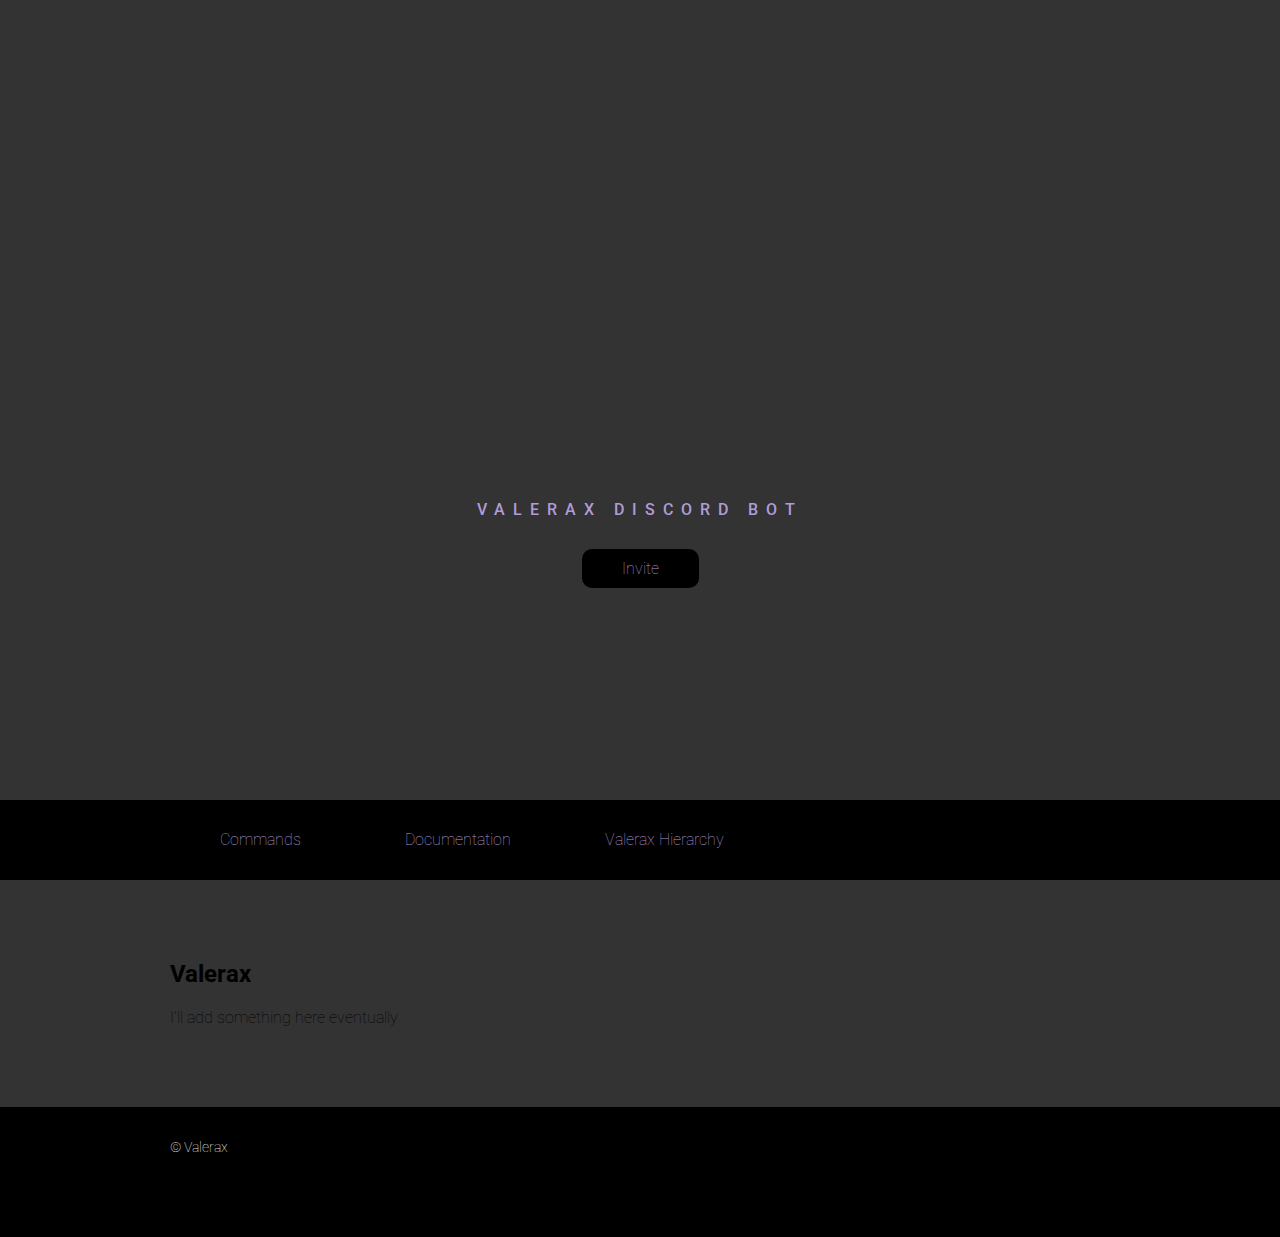
<file: public/index.html>
<!DOCTYPE html>
<html>
  <head>
    <link href='https://fonts.googleapis.com/css?family=Roboto:400,300,500,100' rel='stylesheet' type='text/css'>
<link href="style.css" type="text/css" rel="stylesheet">
  </head>
  <body>
    <div class="header">
      <div class="container">
        <p>Valerax Discord Bot</p>
        <a class="btn" href="https://discord.com/api/oauth2/authorize?client_id=726168507686977616&permissions=8&scope=bot">Invite</a>
      </div>
    </div>

    <div class="nav">
      <div class="container">
        <ul>
          <li><a class="btn" href="cmd.html">Commands</a></li>
          <li><a class="btn" href="Docs.html">Documentation</a></li>
          <li<a class="btn" href="#">Valerax Hierarchy</a></li>
        </ul>
      </div>
    </div>

    <div class="main">
      <div class="container">
        <h2>Valerax</h2>
        <p>I'll add something here eventually </p>
      </div>
    </div>

    <div class="footer">
      <div class="container">
        <p>&copy; Valerax </p>
      </div>
    </div>
  </body>
</html>
</file>
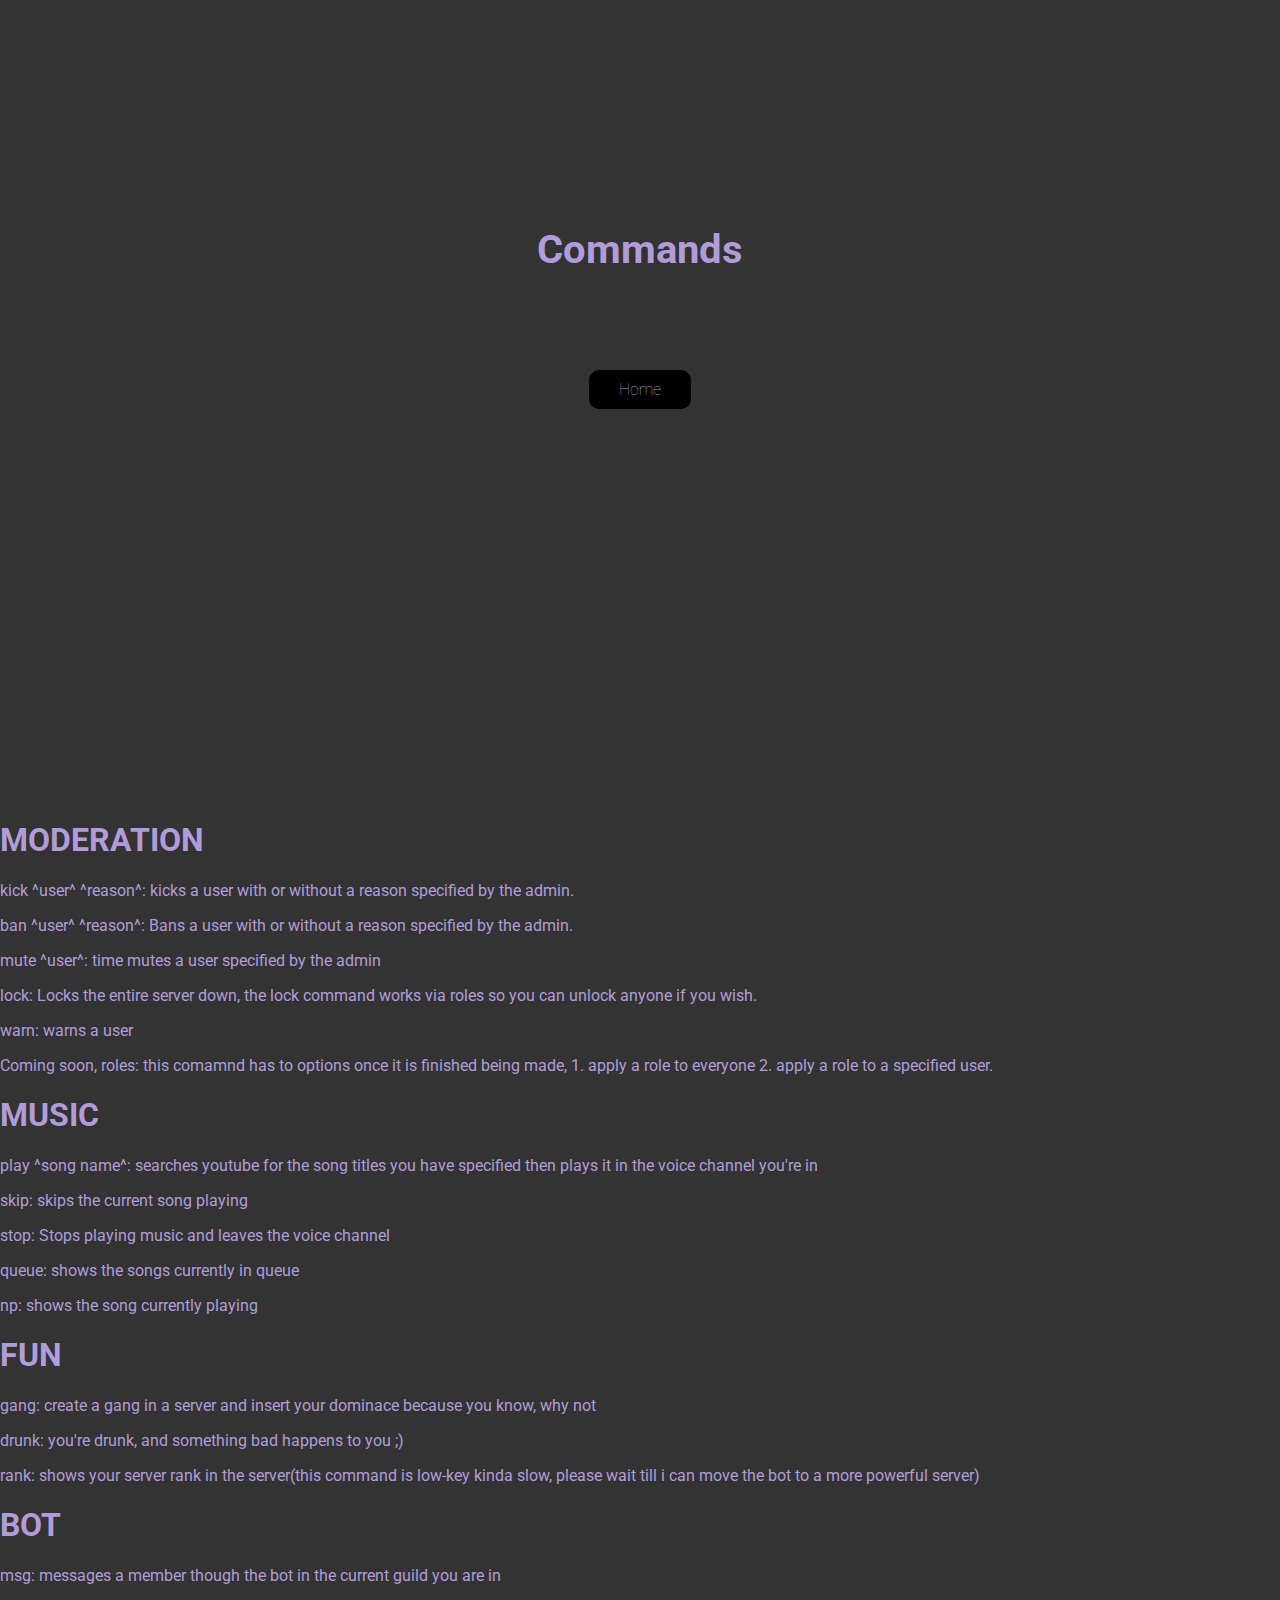
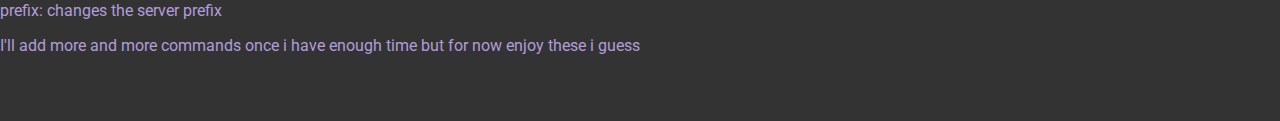
<file: cmd.html>
<!DOCTYPE html>
<html>
    <head>
        <link href='https://fonts.googleapis.com/css?family=Roboto:400,300,500,100' rel='stylesheet' type='text/css'>
        <link href="style1.css" type="text/css" rel="stylesheet">
    </head>
    <body>
        </div>
        <div class="header">
            <div class="container">
                    <h1>Commands</h1>
                    <a class="btn" href="index.html">Home</a>
                </div>
            </div>
        </div>
        
        <div class= 'cmds'>
            
            <h1>MODERATION</h1>
            <b>
                <p> kick ^user^ ^reason^: kicks a user with or without a reason specified by the admin. </p>
                <p> ban ^user^ ^reason^: Bans a user with or without a reason specified by the admin. </p>
                <p> mute ^user^: time mutes a user specified by the admin</p>
                <p> lock: Locks the entire server down, the lock command works via roles so you can unlock anyone if you wish. </p>
                <p>warn: warns a user </p>
                <p>Coming soon, roles: this comamnd has to options once it is finished being made, 1. apply a role to everyone 2. apply a role to a specified user.</p>
            </b>
            <h1>MUSIC</h1>
            <b>
                <p>play ^song name^: searches youtube for the song titles you have specified then plays it in the voice channel you're in</p>
                <p>skip: skips the current song playing</p>
                <p>stop: Stops playing music and leaves the voice channel</p>
                <p>queue: shows the songs currently in queue</p>
                <p>np: shows the song currently playing</p>
            </b>
            <h1>FUN</h1>
            <b>
                <p>gang: create a gang in a server and insert your dominace because you know, why not</p>
                <p>drunk: you're drunk, and something bad happens to you ;)</p>
                <p>rank: shows your server rank in the server(this command is low-key kinda slow, please wait till i can move the bot to a more powerful server)</p>
            </b>
            <h1>BOT</h1>
            <b>
                <p>msg: messages a member though the bot in the current guild you are in</p>
                <p>prefix: changes the server prefix </p>
                <p>I'll add more and more commands once i have enough time but for now enjoy these i guess</p>
            </b>
        </div>
    </body>
</html>
</file>
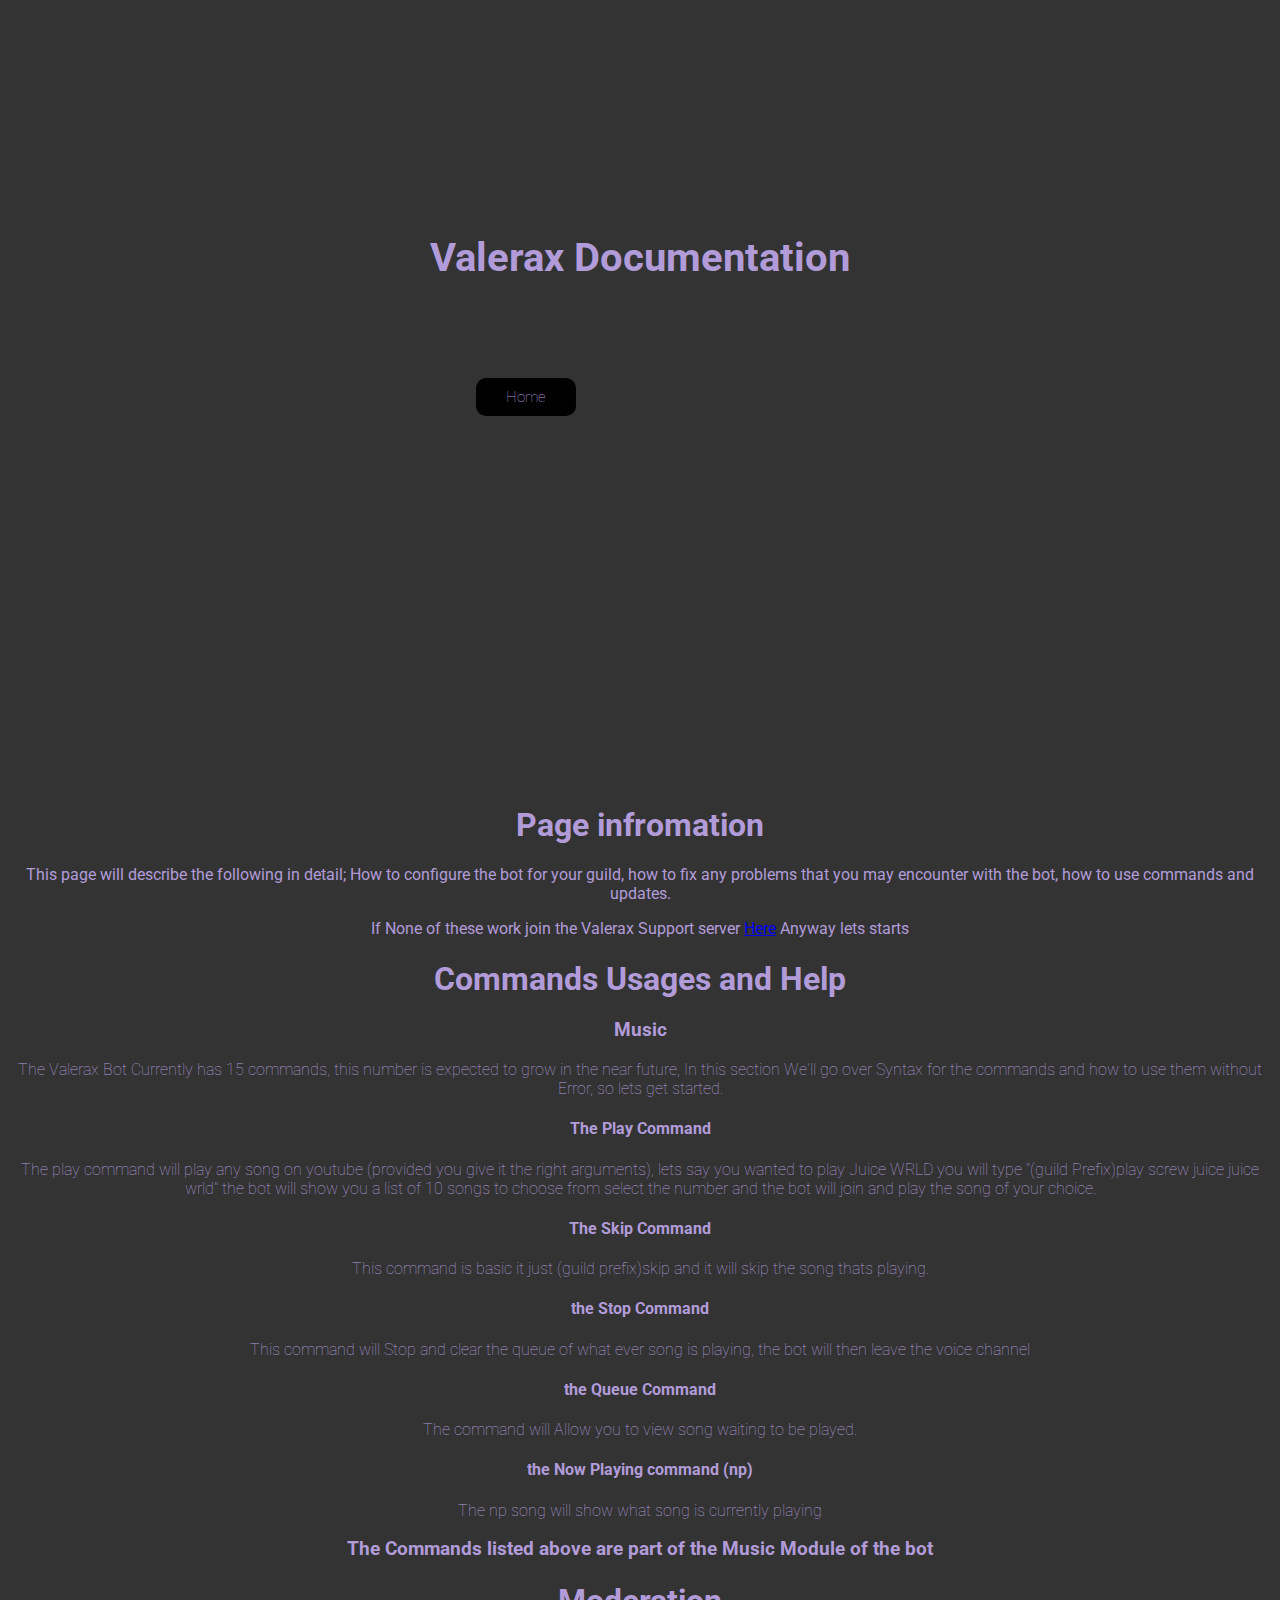
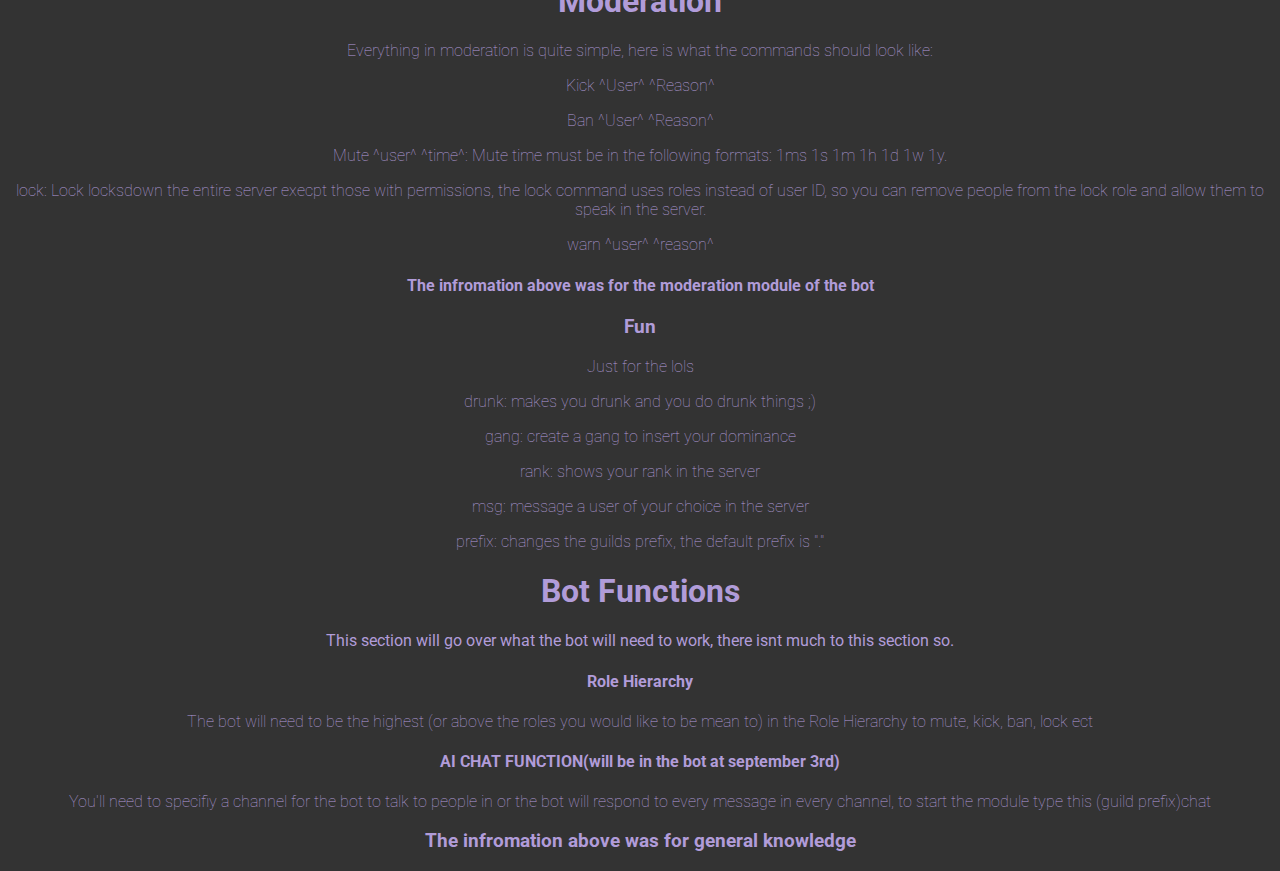
<file: Docs.html>
<!DOCTYPE html>
<html>
    <head>
        <meta name="viewport" content="width=device-width, initial-scale=1">
        <link href='https://fonts.googleapis.com/css?family=Roboto:400,300,500,100' rel='stylesheet' type='text/css'>
        <link href='style2.css' type="text/css" rel="stylesheet"> 
    </head>
    <body>
       
        <div class="header">
            <h1>Valerax Documentation</h1>
            <a class="btn" href="index.html">Home</a>
        </div>  

        </div>
           
        <div class="disc">
            <h1>
                Page infromation
            </h1>
           <b>
            <p>This page will describe the following in detail; How to configure the bot for your guild, how to fix any problems that you may encounter with the bot, how to use commands and updates.</p>
            <p>If None of these work join the Valerax Support server <a href="https://discord.gg/hC8ECVQ">Here</a> Anyway lets starts</p>
           </b> 
           <div id="cuh">
            <h1>Commands Usages and Help</h1>
            <h3>Music</h3>
            </b><p>The Valerax Bot Currently has 15 commands, this number is expected to grow in the near future, In this section We'll go over Syntax for the commands and how to use them without Error, so lets get started.</p>
            <h4>The Play Command</h4>
            <p>The play command will play any song on youtube (provided you give it the right arguments), lets say you wanted to play Juice WRLD you will type "(guild Prefix)play screw juice juice wrld" the bot will show you a list of 10 songs to choose from select the number and the bot will join and play the song of your choice.</p>
            <h4>The Skip Command</h4>
            <p>This command is basic it just (guild prefix)skip and it will skip the song thats playing.</p>
            <h4>the Stop Command</h4>
            <p>This command will Stop and clear the queue of what ever song is playing, the bot will then leave the voice channel</p>
            <h4>the Queue Command</h4>
            <p>The command will Allow you to view song waiting to be played.</p>
            <h4>the Now Playing command (np)</h4>
            <p>The np song will show what song is currently playing</p>
            <h3>The Commands listed above are part of the Music Module of the bot</h3>
            <h1>Moderation</h1>
            <p>Everything in moderation is quite simple, here is what the commands should look like:</p>
            <p>Kick ^User^ ^Reason^</p>
            <p>Ban ^User^ ^Reason^</p>
            <p>Mute ^user^ ^time^: Mute time must be in the following formats: 1ms 1s 1m 1h 1d 1w 1y.</p>
            <p>lock: Lock locksdown the entire server execpt those with permissions, the lock command uses roles instead of user ID, so you can remove people from the lock role and allow them to speak in the server.</p>
            <p>warn ^user^ ^reason^</p>
            <h4>The infromation above was for the moderation module of the bot</h4>
            <h3>Fun</h3>
            <p>Just for the lols</p>
            <p>drunk: makes you drunk and you do drunk things ;)</p>
            <p>gang: create a gang to insert your dominance</p>
            <p>rank: shows your rank in the server</p>
            <p>msg: message a user of your choice in the server</p>
            <p>prefix: changes the guilds prefix, the default prefix is "."</p>
        </div>
           <div id="bf">
               <h1>Bot Functions</h1>
               <p><b>This section will go over what the bot will need to work, there isnt much to this section so.</b></p>
               <h4>Role Hierarchy</h4>
               <p>The bot will need to be the highest (or above the roles you would like to be mean to) in the Role Hierarchy to mute, kick, ban, lock ect</p>
               <h4>AI CHAT FUNCTION(will be in the bot at september 3rd)</h4>
               <p>You'll need to specifiy a channel for the bot to talk to people in or the bot will respond to every message in every channel, to start the module type this (guild prefix)chat</p>
               <h3>The infromation above was for general knowledge</h3>
           </div>

           </div>
        
        </div>
    </body>
</html>
</file>
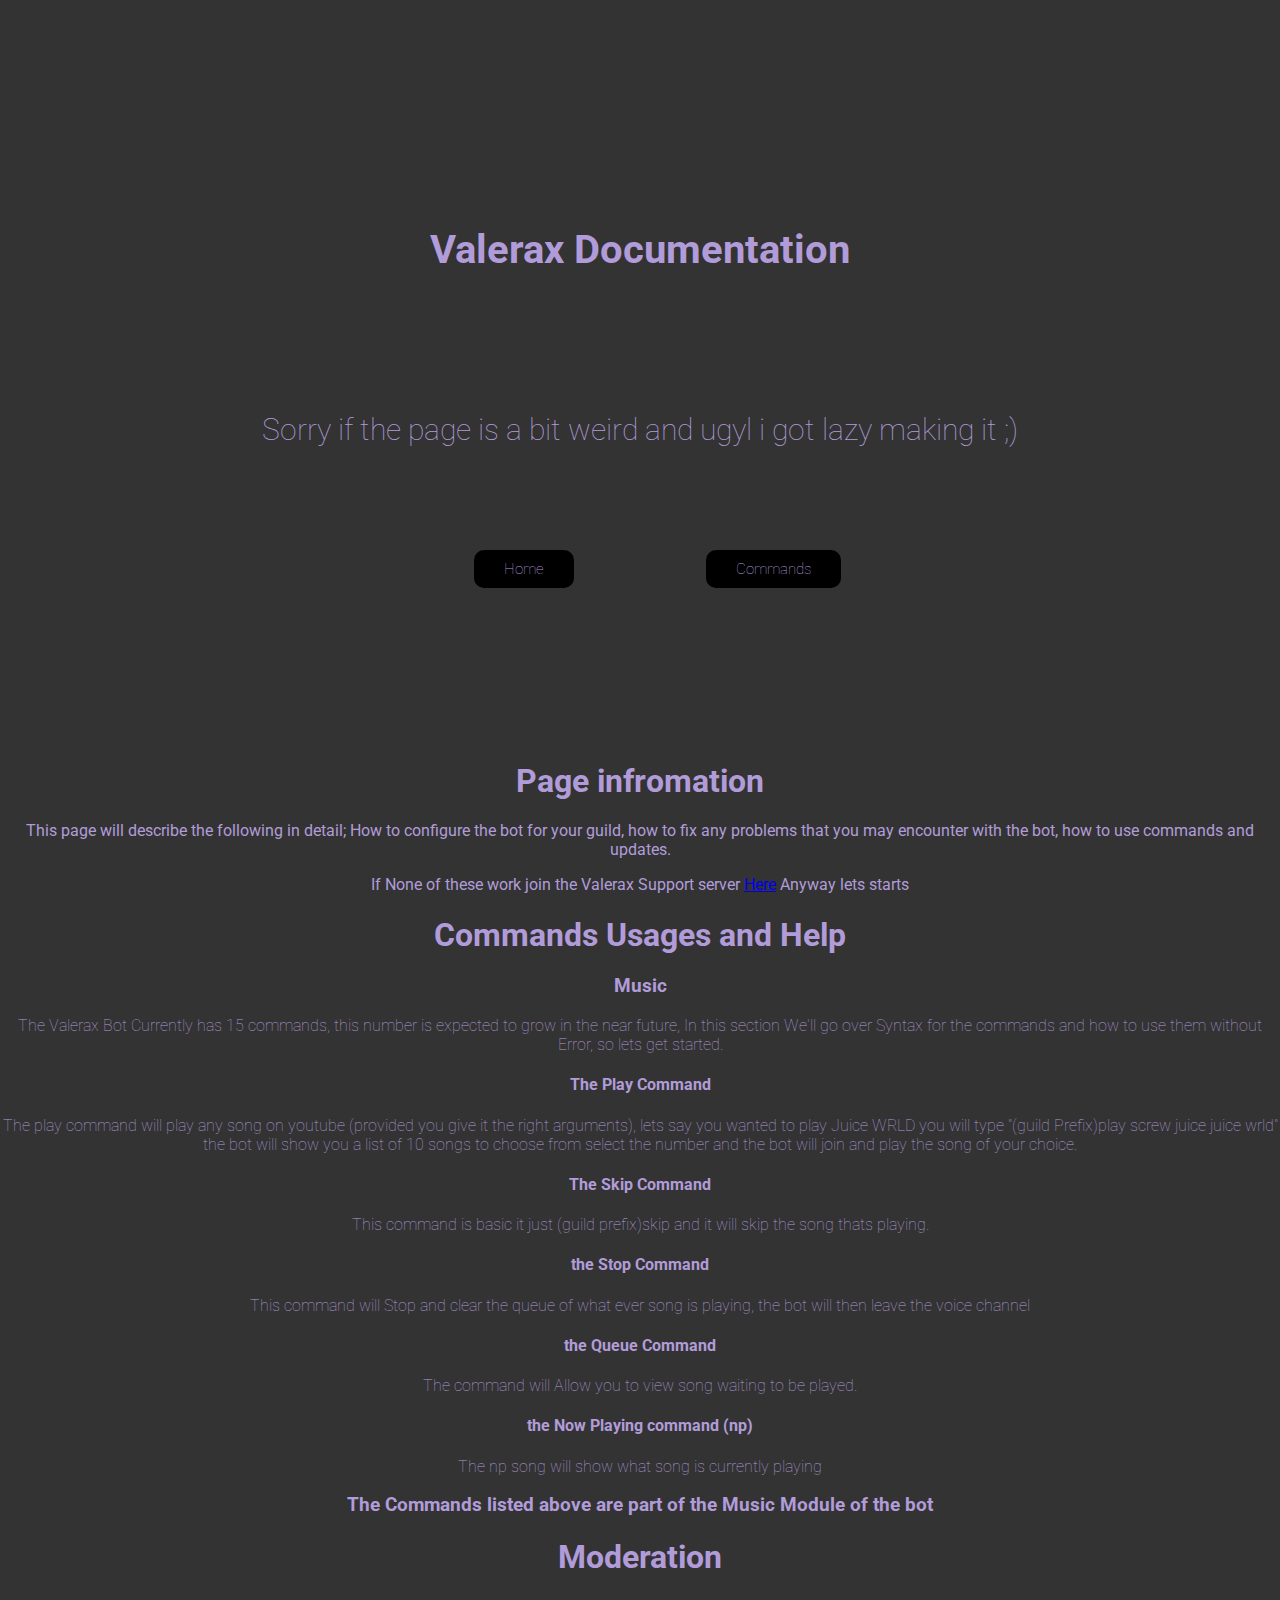
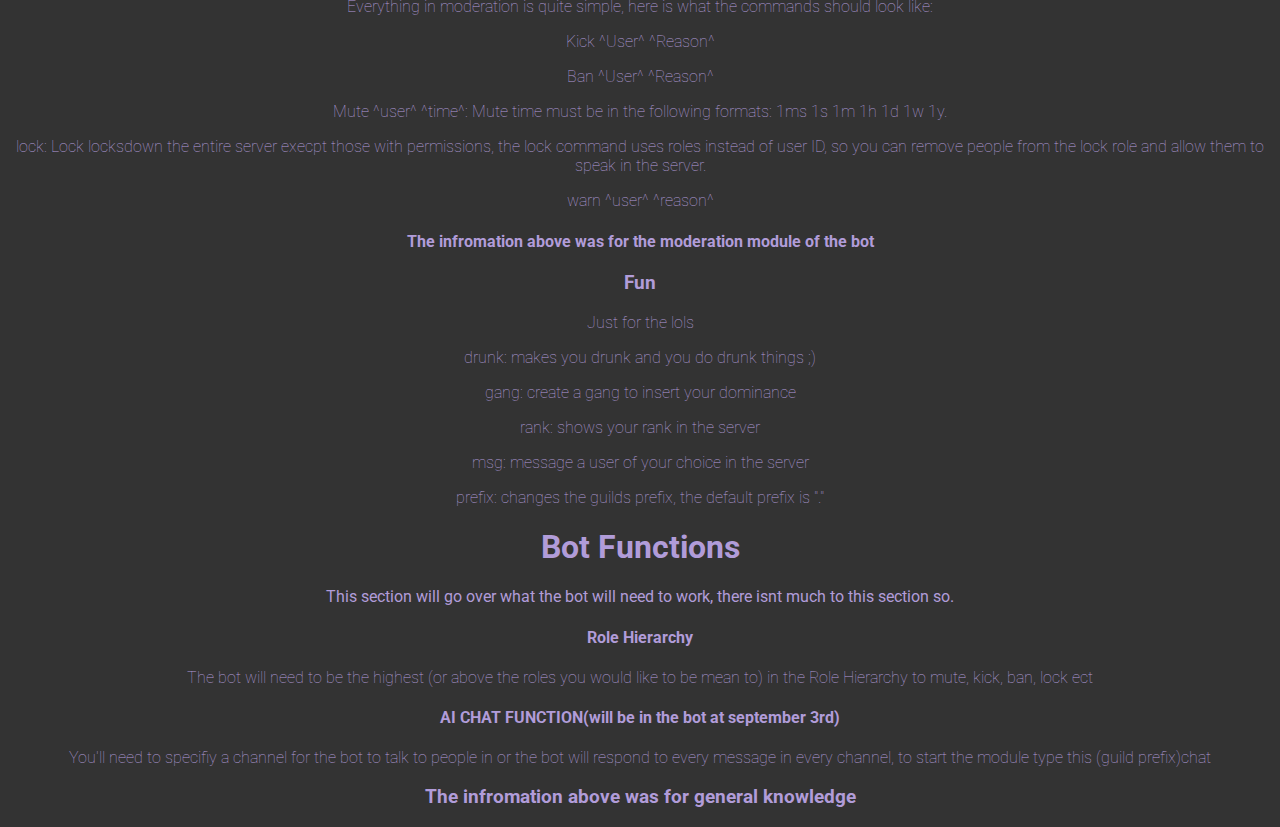
<file: public/Docs.html>
<!DOCTYPE html>
<html>
    <head>
        <link href='https://fonts.googleapis.com/css?family=Roboto:400,300,500,100' rel='stylesheet' type='text/css'>
        <link href='style2.css' type="text/css" rel="stylesheet"> 
    </head>
    <body>
       
        <div class="header">
            <h1>Valerax Documentation</h1>
            <p>Sorry if the page is a bit weird and ugyl i got lazy making it ;)</p>
            <a class="btn" href="index.html">Home</a>
            <a  class="ree" href="cmd.html">Commands</a>
        </div>  

        </div>
           
        <div class="disc">
            <h1>
                Page infromation
            </h1>
           <b>
            <p>This page will describe the following in detail; How to configure the bot for your guild, how to fix any problems that you may encounter with the bot, how to use commands and updates.</p>
            <p>If None of these work join the Valerax Support server <a href="https://discord.gg/hC8ECVQ">Here</a> Anyway lets starts</p>
           </b> 
           <div id="cuh">
            <h1>Commands Usages and Help</h1>
            <h3>Music</h3>
            </b><p>The Valerax Bot Currently has 15 commands, this number is expected to grow in the near future, In this section We'll go over Syntax for the commands and how to use them without Error, so lets get started.</p>
            <h4>The Play Command</h4>
            <p>The play command will play any song on youtube (provided you give it the right arguments), lets say you wanted to play Juice WRLD you will type "(guild Prefix)play screw juice juice wrld" the bot will show you a list of 10 songs to choose from select the number and the bot will join and play the song of your choice.</p>
            <h4>The Skip Command</h4>
            <p>This command is basic it just (guild prefix)skip and it will skip the song thats playing.</p>
            <h4>the Stop Command</h4>
            <p>This command will Stop and clear the queue of what ever song is playing, the bot will then leave the voice channel</p>
            <h4>the Queue Command</h4>
            <p>The command will Allow you to view song waiting to be played.</p>
            <h4>the Now Playing command (np)</h4>
            <p>The np song will show what song is currently playing</p>
            <h3>The Commands listed above are part of the Music Module of the bot</h3>
            <h1>Moderation</h1>
            <p>Everything in moderation is quite simple, here is what the commands should look like:</p>
            <p>Kick ^User^ ^Reason^</p>
            <p>Ban ^User^ ^Reason^</p>
            <p>Mute ^user^ ^time^: Mute time must be in the following formats: 1ms 1s 1m 1h 1d 1w 1y.</p>
            <p>lock: Lock locksdown the entire server execpt those with permissions, the lock command uses roles instead of user ID, so you can remove people from the lock role and allow them to speak in the server.</p>
            <p>warn ^user^ ^reason^</p>
            <h4>The infromation above was for the moderation module of the bot</h4>
            <h3>Fun</h3>
            <p>Just for the lols</p>
            <p>drunk: makes you drunk and you do drunk things ;)</p>
            <p>gang: create a gang to insert your dominance</p>
            <p>rank: shows your rank in the server</p>
            <p>msg: message a user of your choice in the server</p>
            <p>prefix: changes the guilds prefix, the default prefix is "."</p>
        </div>
           <div id="bf">
               <h1>Bot Functions</h1>
               <p><b>This section will go over what the bot will need to work, there isnt much to this section so.</b></p>
               <h4>Role Hierarchy</h4>
               <p>The bot will need to be the highest (or above the roles you would like to be mean to) in the Role Hierarchy to mute, kick, ban, lock ect</p>
               <h4>AI CHAT FUNCTION(will be in the bot at september 3rd)</h4>
               <p>You'll need to specifiy a channel for the bot to talk to people in or the bot will respond to every message in every channel, to start the module type this (guild prefix)chat</p>
               <h3>The infromation above was for general knowledge</h3>
           </div>

           </div>
        
        </div>
    </body>
</html>
</file>
<file: public/style.css>
html, body {
    margin: 0;
    padding: 0;
  }
  @keyframes fadeInAnimation { 
    0% { 
        opacity: 0; 
    } 
    100% { 
        opacity: 1; 
     } 
} 
  body {
    position: relative;
    animation: fadeInAnimation ease 5s;
    animation-iteration-count: 1;
    animation-fill-mode: forwards;
    font-family: 'Roboto', sans-serif;
    font-weight: 100;
    background-color: #333333;
  }

  .container {
    margin: 0 auto;
    max-width: 940px; 
    padding: 0 10px;
  }
  
  .header {
    background: url(https://i.imgur.com/JNJVFma.png) no-repeat center center; 
    background-size: cover;
    height: 800px;
    text-align: center; 
  }
  
  .header .container {
    position: relative;
    top: 500px;
  }
  
  .header h1 {
    color: #b19cd9;
    line-height: 100px; 
    font-size: 80px;
    margin-top: 0;
    margin-bottom: 80px;
    text-transform: uppercase; 
  }
  
  @media (min-width:850px) {
    .header h1 {
      font-size: 120px;
    }
  }
  
  .header p {
    color: #b19cd9;
    font-weight: 500;
    letter-spacing: 8px;
    margin-bottom: 40px;
    margin-top: 0;
    text-transform: uppercase; 
  }
  
  .btn {
    color: #b19cd9;
    background: #000;
    padding: 10px 40px;
    text-decoration: none; 
    transition: background .5s;
    border-radius: 10px; 
  }
  
  .nav { 
    background: #000;
    height: 80px; 
    width: 100%;
  }
  
  .nav ul {
    height: 80px;
    list-style: none;
    margin: 0 auto; 
    padding: 0;
  }
  
  .nav ul li {
    color: #fff;
    display: inline-block; 
    height: 80px;
    line-height: 80px; 
    list-style: none;
    padding: 0 10px;
    transition: background .5s; 
  }
  
  .btn:hover {
    background: #800080;
    cursor: pointer; 
    transition: background .5s;  
  }
  
  .main .container {
    margin: 80px auto;
  }
  
  .main img {
    float: left;
    margin: 50px 80px 50px 0;
  }
  
  .jumbotron {
    background: url(https://i.imgur.com/JNJVFma.png) center center;
    background-size: cover;
    height: 600px; 
  }
  
  .jumbotron .container {
    position: relative;
    top: 0px;
  }
  
  .jumbotron h2 {
    color: #fff;
    text-align: right; 
  }
  
  .jumbotron p {
    color: #fff; 
    text-align: right; 
  }
  
  .jumbotron .btn {
    margin: 10px 0 0;
    float: right; 
  }
  
  .footer { 
    background: #000;
    height: 80px; 
    padding-bottom: 50px;
  }
  
  .footer p { 
    color: #fff;
    font-size: 14px;  
    height: 80px; 
    line-height: 80px;
    margin: 0;  
  }
  
  @media (max-width: 500px) {
    .header h1 {
      font-size: 50px;
      line-height: 64px;
    }
  
    .main, .jumbotron {
      padding: 0 30px;
    }
  
    .main img {
      width: 100%;
    }
  }
</file>
<file: style1.css>
html, body {
    margin: 0px;
    padding: 0px;
    padding-top: 0px;
}
@keyframes backgroundColorPalette{
	0% {
		background: #9932CC;
	}
    100% {
        background: 	#000000	;
    }
	
}
body {
    font-family: 'Roboto', sans-serif;
    font-weight: 100;
    background-color: #333333;
}
.btn {
    color: #b19cd9;
    background-color: #000000;
    padding: 10px 30px;
    text-decoration: none; 
    transition: background .5s;
    border-radius: 10px; 
    left:40px ;
}
.btn:hover{
    background: #800080;
    cursor: pointer; 
}
.container {
    margin: 0 auto;
    max-width: 940px; 
    padding: 0 10px;
}
.header {
    background-color: #333333;
    background-size: cover;
    height: 800px;
    text-align: center; 
    padding-bottom: 0px;
    margin-bottom: 0px;
    
}
.header .container {
    position: relative;
    top: 200px;
}
.header h1 {
    color: #b19cd9;
    line-height: 100px; 
    font-size: 40px;
    margin-top: 0;
    margin-bottom: 80px;
}
@media (min-width:850px) {
    .header h1 {
      font-size: 40px;
    }
}
@media (max-width: 500px) {
    .header h1 {
      font-size: 50px;
      line-height: 64px;
}   }
.cmds {
    color: #b19cd9;
    padding-top: 0px;
    background-color: #333333;
    background-size: cover;
    padding-bottom: 50px;

}
</file>
<file: style2.css>
///help
html, body {
    margin: 0px;
    padding: 0px;
    padding-top: 0px;
}
@keyframes fadeInAnimation { 
    0% { 
        opacity: 0; 
    } 
    100% { 
        opacity: 1; 
     } 
}
@media (max-width: 200px) {
    .header  {
      font-size: 10px;
      line-height: 54px;
}   }
@media (min-width:850px) {
    .header  {
      font-size: 15px;
    }
  }
body {
    position: relative;
    animation: fadeInAnimation ease 5s;
    animation-iteration-count: 1;
    animation-fill-mode: forwards;
    font-family: 'Roboto', sans-serif;
    font-weight: 100;
    background-color: #333333;
}
.header {
    position: relative;
    top: 200px;
}
.header h1{
    color: #b19cd9;
    line-height: 100px; 
    font-size: 40px;
    margin-top: 0;
    margin-bottom: 80px;
    text-align: center;
}
.header a {
    margin-left: 37%;
    margin-bottom: -1%;
}

.btn {
    color: #b19cd9;
    background-color: #000000;
    padding: 10px 30px;
    text-decoration: none; 
    transition: background .5s;
    border-radius: 10px; 
    left:40px ;
}
.btn:hover{
    background: #800080;
    cursor: pointer; 
}
.sidenav {
    height: 90%; 
      width: 160px;
      position: fixed; 
      top: 0; 
      left: 0; 
      overflow-x: hidden; 
      padding-top: 20px;
      transition: 0.5s;
}
.sidenav a {
    padding: 10px 30px;
    text-decoration: none;
    font-size: 25px;
    color: #b19cd9;
    display: block;
    transition: background .5s;
    border-radius: 2px; 
}
.sidenav a:hover {
    color: #800080;
    cursor: pointer; 
}
.disc {
    color: #b19cd9;
    text-align: center;
    margin-top: 600px;
}
.sidenav .closebtn {
    top: 0;
    right: 60px;
    font-size: 36px;
    margin-left: 50px;
}
.yes {
    color: #b19cd9;
    background-color: #000000;
    padding: 10px 30px;
    text-decoration: none; 
    transition: background .5s;
    border-radius: 10px; 
    position: fixed;
}
.header p {
    color: #b19cd9;
    line-height: 100px; 
    font-size: 30px;
    margin-top: 0;
    margin-bottom: 80px;
    text-align: center; 
}
.header .ree {
    color: #b19cd9;
    background-color: #000000;
    padding: 10px 30px;
    text-decoration: none; 
    transition: background .5s;
    border-radius: 10px; 
    left:40px ;
    margin-left: 10%;
    margin-top: -1%;  
}
.header .ree:hover {
    background-color: purple;
    cursor: pointer;
}
</file>
<file: public/style2.css>
html, body {
    margin: 0px;
    padding: 0px;
    padding-top: 0px;
}
@keyframes fadeInAnimation { 
    0% { 
        opacity: 0; 
    } 
    100% { 
        opacity: 1; 
     } 
}
@media (max-width: 200px) {
    .header  {
      font-size: 10px;
      line-height: 54px;
}   }
@media (min-width:850px) {
    .header  {
      font-size: 15px;
    }
  }
body {
    position: relative;
    animation: fadeInAnimation ease 5s;
    animation-iteration-count: 1;
    animation-fill-mode: forwards;
    font-family: 'Roboto', sans-serif;
    font-weight: 100;
    background-color: #333333;
}
.header {
    position: relative;
    top: 200px;
}
.header h1{
    color: #b19cd9;
    line-height: 100px; 
    font-size: 40px;
    margin-top: 0;
    margin-bottom: 80px;
    text-align: center;
}
.header a {
    margin-left: 37%;
    margin-bottom: -1%;
}

.btn {
    color: #b19cd9;
    background-color: #000000;
    padding: 10px 30px;
    text-decoration: none; 
    transition: background .5s;
    border-radius: 10px; 
    left:40px ;
}
.btn:hover{
    background: #800080;
    cursor: pointer; 
}
.sidenav {
    height: 90%; 
      width: 160px;
      position: fixed; 
      top: 0; 
      left: 0; 
      overflow-x: hidden; 
      padding-top: 20px;
      transition: 0.5s;
}
.sidenav a {
    padding: 10px 30px;
    text-decoration: none;
    font-size: 25px;
    color: #b19cd9;
    display: block;
    transition: background .5s;
    border-radius: 2px; 
}
.sidenav a:hover {
    color: #800080;
    cursor: pointer; 
}
.disc {
    color: #b19cd9;
    text-align: center;
    margin-top: 30%;
}
.sidenav .closebtn {
    top: 0;
    right: 60px;
    font-size: 36px;
    margin-left: 50px;
}
.yes {
    color: #b19cd9;
    background-color: #000000;
    padding: 10px 30px;
    text-decoration: none; 
    transition: background .5s;
    border-radius: 10px; 
    position: fixed;
}
.header p {
    color: #b19cd9;
    line-height: 100px; 
    font-size: 30px;
    margin-top: 0;
    margin-bottom: 80px;
    text-align: center; 
}
.header .ree {
    color: #b19cd9;
    background-color: #000000;
    padding: 10px 30px;
    text-decoration: none; 
    transition: background .5s;
    border-radius: 10px; 
    left:40px ;
    margin-left: 10%;
    margin-top: -1%;  
}
.header .ree:hover {
    background-color: purple;
    cursor: pointer;
}
</file>
